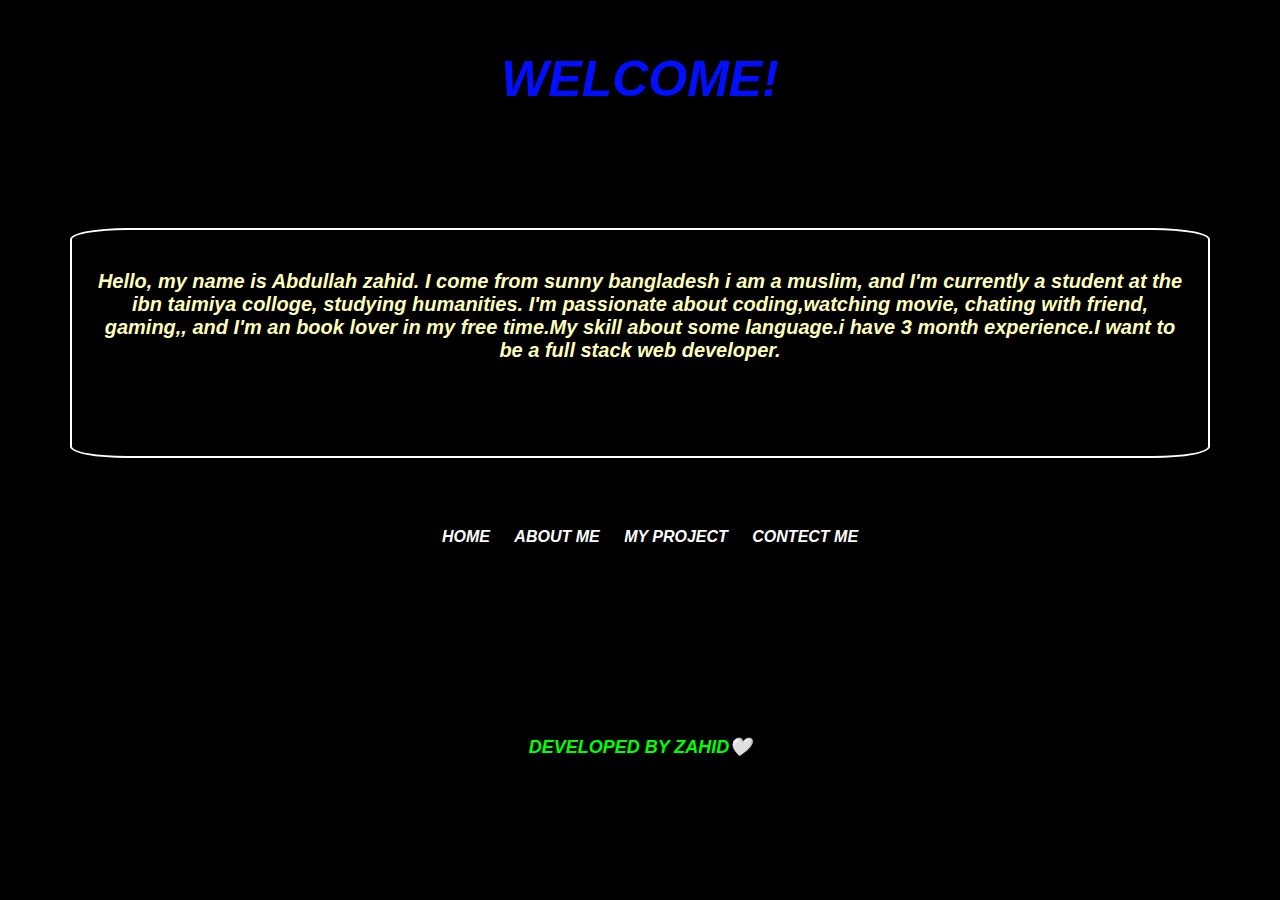
<file: index.html>
<!DOCTYPE html>
<html lang="en">
<head>
    <meta charset="UTF-8">
    <meta name="viewport" content="width=device-width, initial-scale=1.0">
    <title>ABDULLAH ZAHID</title>
    <style>
        /* Add your CSS styles here */
        body {
            font-family: Arial, sans-serif;
            background-color: #000;
            margin: 0;
            padding: 0;
        }

        header {
            background-color: #000;
            color: #000fff;
            padding: 50px;
            text-align: center;
        }

        h1 {
            margin: 0;
            font-size: 50px;
        }

        .container {
            
            margin: 20px ;
            padding: 50px;
            color: #ffb;
        
            
            
        }
        h3 {
          font-size: 20px;
        }

        /* Add more CSS styles for your content here */
     form {
  border: 2px solid #fff ;
  text-align: center;
  padding: 20px;
  justify-content: center;
  background-color: #000;
  border-radius: 5%;
}

nav ul {
    
    height: 100px;
    list-style-type: none;
    text-align: center;
    justify-content: center;
}

nav ul li {
    display: inline;
    margin-right: 20px;
}

nav ul li a {
    text-decoration: none;
    color: #fff;
    font-weight: bold;
    transition: color 0.1s;
    text-align: center;
}

nav ul li a:hover {
    color: #000fff; /* Change color on hover */
}
    
    h4 {
  color: #00FF00; /* Text color */
  font-size: 18px; /* Font size */
  font-weight: blod;/* Font weight (if desired) */
  /* Add any other styles you want for the <h4> element */
  margin-top: 6em;
}

    </style>
</head>
<body>
  <i>
    <header>
        <h1>WELCOME!</h1>
        
    </header>
    <div class="container">
      <center>
        <form>
        <h3>Hello, my name is Abdullah zahid. I come from sunny bangladesh i am a muslim, and I'm currently a student at the ibn taimiya colloge, studying humanities. I'm passionate about coding,watching movie, chating with friend, gaming,, and I'm an  book lover in my free time.My skill about some language.i have 3 month experience.I want to be a full stack web developer.</h3>
        <br><br><br>
        </form>
        </center>
    </div>
    <header1>
        <nav>
            <ul>
                <li><a href="index.html">HOME</a></li>
                <li><a href="Study.html">ABOUT ME</a></li>
                
                <li><a href="project.html">MY PROJECT</a></li>
                <li><a href="contect.html">CONTECT ME</a></li>
            </ul>
        </nav>
   </header1> 
   <center>
   <h4>DEVELOPED BY ZAHID🤍</h4>
   </center>
   </i>
</body>
</html>
</file>
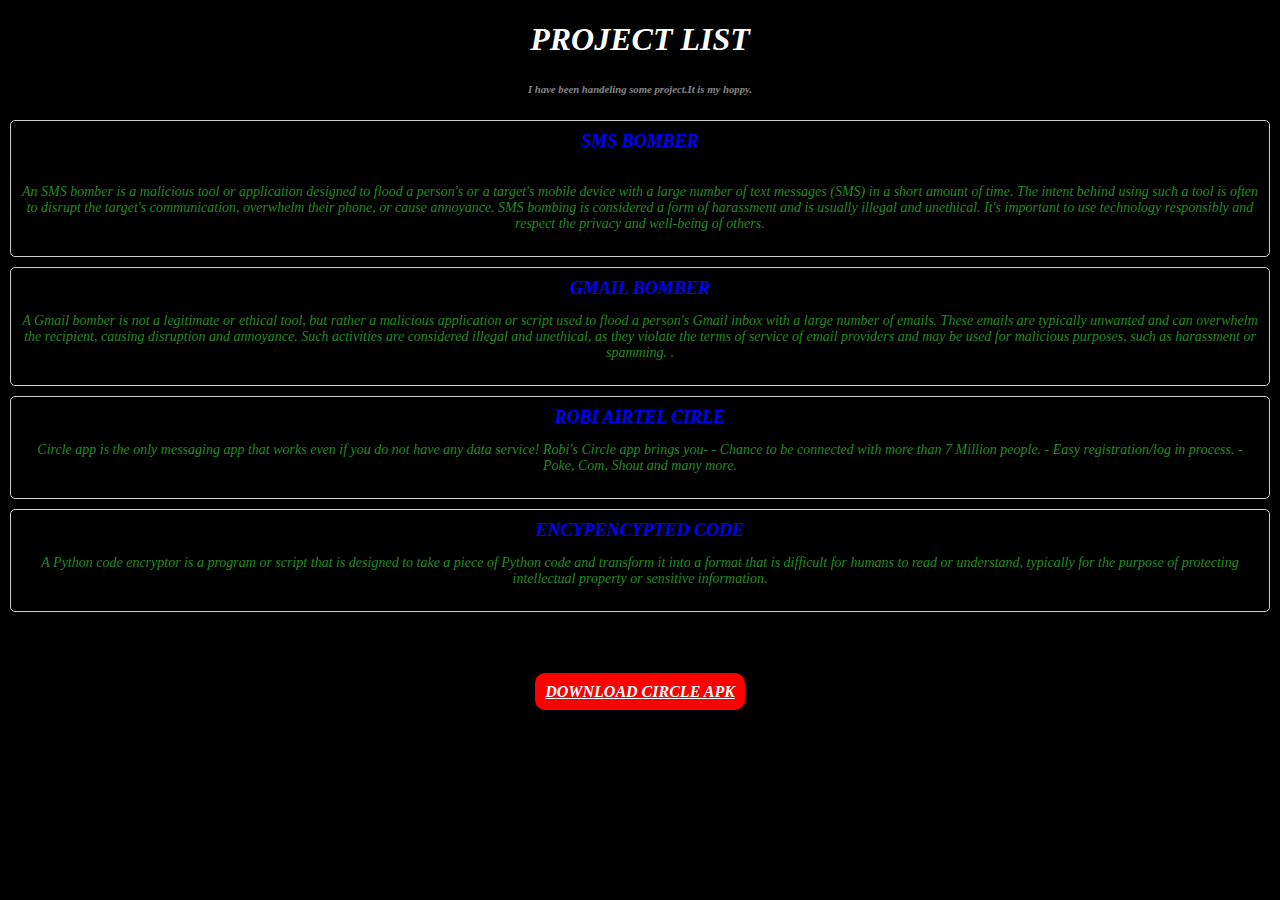
<file: project.html>
<!DOCTYPE html>
<html>
<head>
    <link rel="stylesheet" type="text/css" href="project.css">
</head>
<body>
  <i>
    <h1>PROJECT LIST</h1>
    <h6>I have been handeling some project.It is my hoppy.</h6>
    <ul class="project-list">
        <li class="project-item">
            <h2>SMS BOMBER</h2>
            <br>
            <p>An SMS bomber is a malicious tool or application designed to flood a person's or a target's mobile device with a large number of text messages (SMS) in a short amount of time. The intent behind using such a tool is often to disrupt the target's communication, overwhelm their phone, or cause annoyance. SMS bombing is considered a form of harassment and is usually illegal and unethical. It's important to use technology responsibly and respect the privacy and well-being of others.</p>
        </li>
        <li class="project-item">
            <h2>GMAIL BOMBER</h2>
            <p>A Gmail bomber is not a legitimate or ethical tool, but rather a malicious application or script used to flood a person's Gmail inbox with a large number of emails. These emails are typically unwanted and can overwhelm the recipient, causing disruption and annoyance. Such activities are considered illegal and unethical, as they violate the terms of service of email providers and may be used for malicious purposes, such as harassment or spamming. .</p>
        </li>
        <li class="project-item">
            <h2>ROBI AIRTEL CIRLE</h2>
            <p> Circle app is the only messaging app that works even if you do not have any data service! Robi's Circle app brings you- - Chance to be connected with more than 7 Million people. - Easy registration/log in process. - Poke, Com, Shout and many more.
            </p>
            </li>
         <li class="project-item">
           <h2>ENCYPENCYPTED CODE</h2>
           <p>A Python code encryptor is a program or script that is designed to take a piece of Python code and transform it into a format that is difficult for humans to read or understand, typically for the purpose of protecting intellectual property or sensitive information.</p>
           
         </li>   
            
        
    </ul>
    <b>
      <center>
      <a href="https://m.apkpure.com/robi-airtel-circle/com.kchannels.robi.circle.app">DOWNLOAD CIRCLE APK</a></center>
      </b>
      <h4>
        
      </h4>
    </i>
</body>
</html>
</file>
<file: project.css>
/* styles.css */
body{
  margin: 0;
  padding: 0;
  background-color: #000000;
}
h1 {
  color: #fff;
  text-align: center;
}
h6 {
  color: #fff8;
  position: relative;
  text-align: center;
}
.project-list {
    text-align: center;
    list-style-type: none;
    padding: 0;
}

.project-item {
    border: 1px solid #ccc;
    padding: 10px;
    margin: 10px;
    border-radius: 5px;
}

.project-item h2 {
    font-size: 18px;
    color: #0000FF;
    margin: 0;
}

.project-item p {
    font-size: 14px;
    color: #228B22;
}
a {
  margin: 10;
  padding: 10px;
  color: #FF0000;
  border: 2px;
  border-radius: 10px;
  text-align: center;
  line-height: 8;
  color: #fff;
  background-color: #FF0000;
}
</file>
